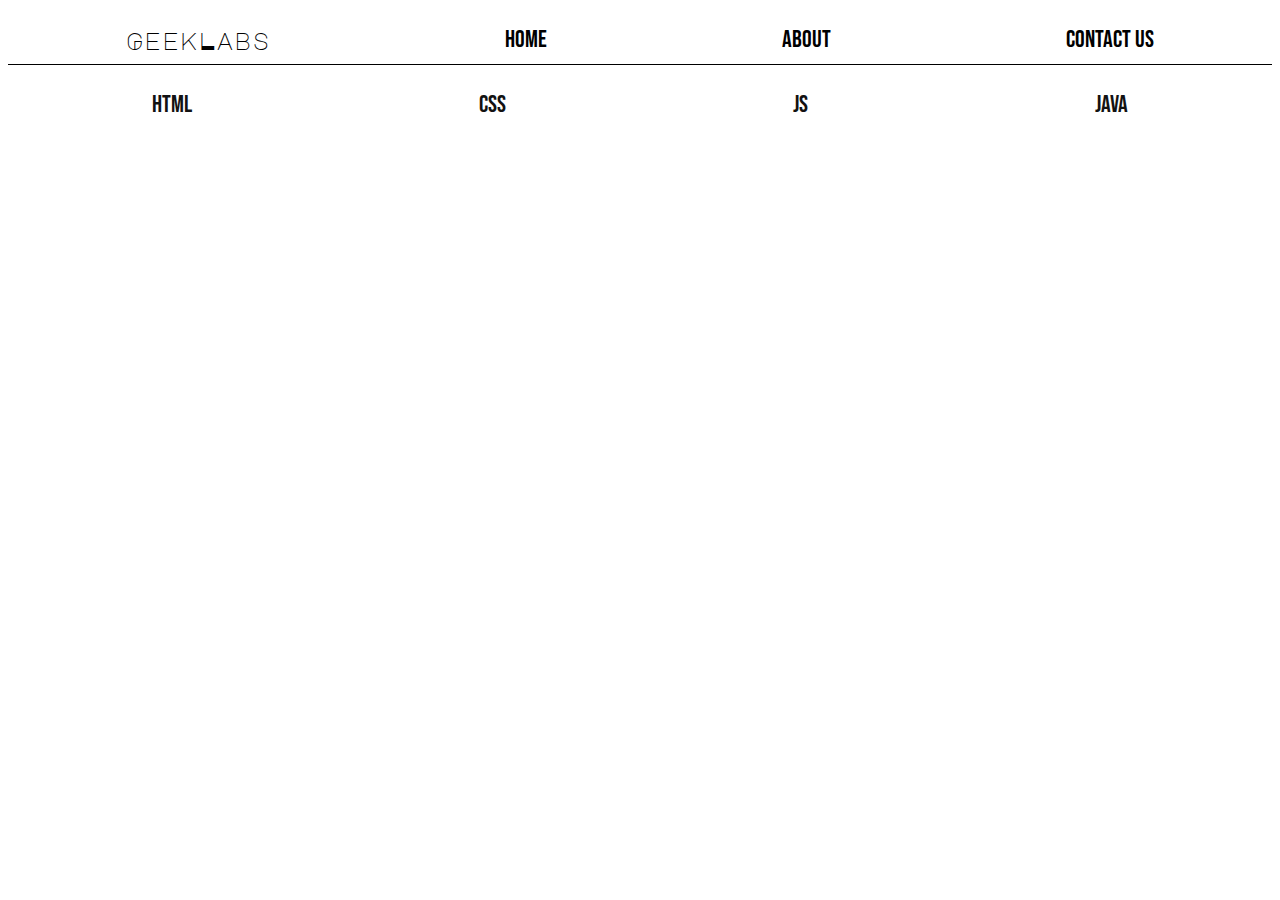
<file: layout.html>
<!doctype>
<html>
  <head>
    <link rel='stylesheet' href="css/layout.css">
    <link rel="preconnect" href="https://fonts.gstatic.com">
    <link href="https://fonts.googleapis.com/css2?family=Sriracha&display=swap" rel="stylesheet">
    <link href="https://fonts.googleapis.com/css2?family=Major+Mono+Display&display=swap" rel="stylesheet">
    <link href="https://fonts.googleapis.com/css2?family=Bebas+Neue&display=swap" rel="stylesheet">
  </head>
  <body>
    <div class='container'>
      <span class='title'><a href='index.html'>GeekLabs</a></span>
      <div class='home'>Home</div>
      <div class='about'>About</div>
      <div class='contact'>Contact Us</div>
    </div> 
    <div class='topics'>
      <div>Html</div>
      <div>Css</div>
      <div>Js</div>
      <div>Java</div>
    </div>
    <div id='page'></div>
    </body>
</html>
</file>
<file: css/layout.css>
.container{
    display:flex;
    flex-direction:row;
    justify-content: space-around;
    align-items:center;
    font-size:24px;
    font-family: 'Bebas Neue';
    margin-top:25px;
    border-bottom: 1px solid black;
    padding-bottom:10px;
}

.title a {
    color:black;
    font-family:'Major Mono Display';
    text-decoration: none;
}

.topics{        
    font-family: 'Bebas Neue';
    display:flex;
    flex-direction:row;
    justify-content: space-around;
    font-size:24px;
    color:hsl(0, 0%, 7%);
    margin-top:25px;
}
</file>
